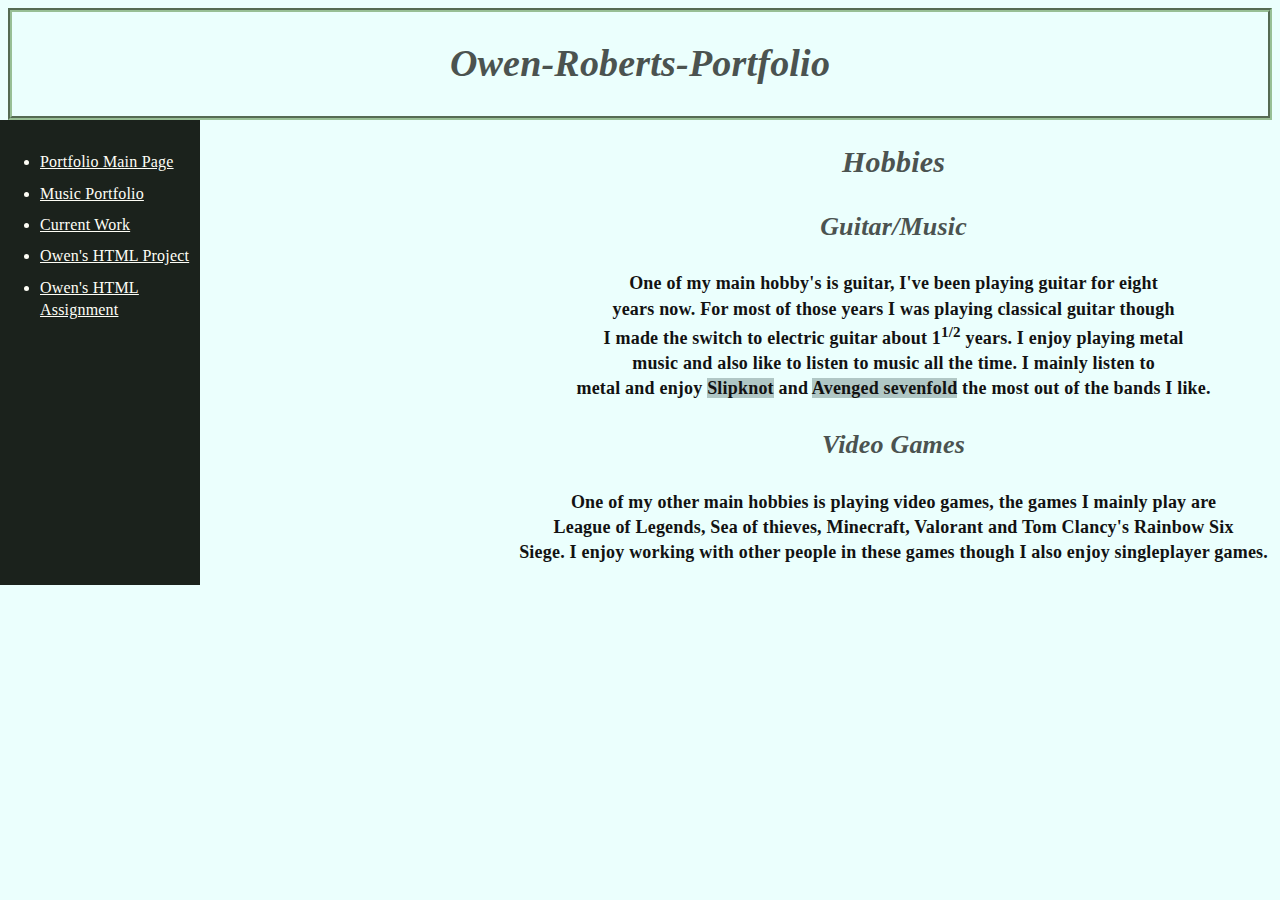
<file: CSSprojectassignment3/index.html>
<!--Owen Roberts
  EC-Web-Development-20S
  Scott Hardman
  PTEC
  6/6/2022
-->
<!-- A large amount of the changes were to make -->
<!DOCTYPE html>
<html lang="en">
  <head>
    <meta charset="UTF-8" />
    <meta http-equiv="X-UA-Compatible" content="IE=edge" />
    <meta name="viewport" content="width=device-width, initial-scale=1.0" />
    <title>Owen-Roberts-Portfolio</title>
    <link rel="stylesheet" type="text/css" href="css-pages-style.css" />
    <style>
        /*styling for headings and paragraphs that wont be on all other pages so its internal*/
      h2 {
        text-align: center;
        color: #4B5350;
        font-weight: 1100;
        font-size: 30px;
      }

      h3 {
        text-align: center;
        color: #4B5350;
        font-weight: 1100;
        font-size: 26px;
      }
      p {
        text-align: center;
        color: #121212;
      }
      /*span id for band names to have background on the,*/
      #bandSpan { 
        background-color: #b0c7c5;}
        /*class for the heading types to change their font style*/
        .headingFont {font-style: oblique;}

    </style>
  </head>
  <body>
    <!--h1 h2 and h3 have this class for the font-->
    <header>
      <h1 class="headingFont">Owen-Roberts-Portfolio</h1>
    </header>
    <!--nav with links to this, music work, work and past projects for consistency and to navigate between them-->
    <nav>
   
      <ul>
        <a href="index.html"><li>Portfolio Main Page</li></a>

        <a href="MusicWork.html"><li>Music Portfolio</li></a>
        <a href="work.html"><li>Current Work</li></a>

        <a href="https://github.com/OwenRoberts06/First-Web-Assignment"
          target="_blank"
          ><li>Owen's HTML Project</li></a
        >
        <a href="https://github.com/OwenRoberts06/FirstWebProject-new"
          target="_blank"
          ><li>Owen's HTML Assignment</li></a
        >
      </ul>
    </nav>

    <section>
      <h2 class="headingFont">Hobbies</h2>
      <h3 class="headingFont">Guitar/Music</h3>
      <!--paragraphs with supertext to better show half year, breaks to keep text on page and spans to highlight names of bands-->
      <p>
        One of my main hobby's is guitar, I've been playing guitar for eight</br>
        years now. For most of those years I was playing classical guitar though</br>
        I made the switch to electric guitar about 1<sup>1/2</sup> years. I enjoy playing metal</br>
          music and also like to listen to music all the time. I mainly listen to</br>
         metal and enjoy <span id="bandSpan">Slipknot</span> and <span id="bandSpan">Avenged sevenfold</span> the most out of the bands I like.
      </p>
      <h3 class="headingFont">Video Games</h3>
      <p>One of my other main hobbies is playing video games, the games I mainly play are</br> 
        League of Legends, Sea of thieves, Minecraft, Valorant and Tom Clancy's Rainbow Six</br>
         Siege. I enjoy working with other people in these games though I also enjoy singleplayer games.</p>
    </section>
  </body>
</html>
</file>
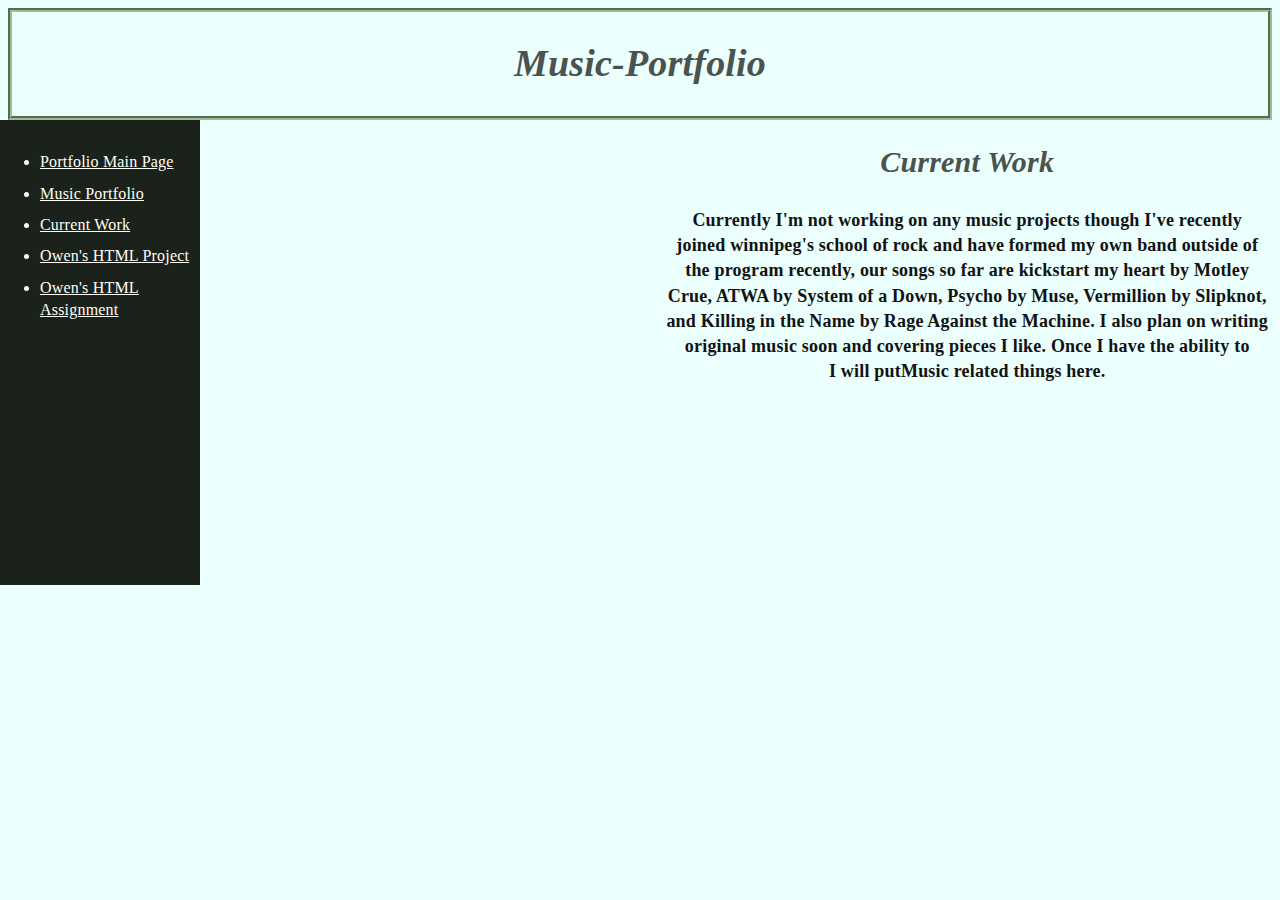
<file: CSSprojectassignment3/MusicWork.html>
<!--Owen Roberts
  EC-Web-Development-20S
  Scott Hardman
  PTEC
  4/28/2022
-->
<!DOCTYPE html>
<html lang="en">
  <head>
    <meta charset="UTF-8" />
    <meta http-equiv="X-UA-Compatible" content="IE=edge" />
    <meta name="viewport" content="width=device-width, initial-scale=1.0" />
    <title>Owen-Roberts-Music-Portfolio</title>
    <!--link to external css-->
    <link rel="stylesheet" type="text/css" href="css-pages-style.css" />
    <style>
      /*styling for h2 and p that is staying across first 2 pages*/
      h2 {
        text-align: center;
        color: #4b5350;
        font-weight: 1100;
        font-size: 30px;
      }
      p {
        text-align: center;
        color: #121212;
      }
    </style>
  </head>
  <body>
    <!--main heading with class for font style-->
    <header>
      <h1 class="headingFont">Music-Portfolio</h1>
    </header>
    <!--nav with links to this, work, past projects and primary page for consistency and to navigate between them-->
    <nav>
      <ul>
        <a href="index.html"><li>Portfolio Main Page</li></a>
        <a href="MusicWork.html"><li>Music Portfolio</li></a>
        <a href="work.html"><li>Current Work</li></a>
        <a
          href="https://github.com/OwenRoberts06/First-Web-Assignment"
          target="_blank"
          ><li>Owen's HTML Project</li></a
        >
        <a
          href="https://github.com/OwenRoberts06/FirstWebProject-new"
          target="_blank"
          ><li>Owen's HTML Assignment</li></a
        >
      </ul>
    </nav>
    <!--section with h2 with class for font style and a paragraph-->
    <section>
      <h2 class="headingFont">Current Work</h2>
      <p>
        Currently I'm not working on any music projects though I've recently</br>
        joined winnipeg's school of rock and have formed my own band outside
        of</br>
        the program recently, our songs so far are kickstart my heart by Motley</br>
        Crue, ATWA by System of a Down, Psycho by Muse, Vermillion by Slipknot,</br>
        and Killing in the Name by Rage Against the Machine. I also plan on writing</br>
         original music soon and covering pieces I like. Once I have the ability to</br> 
         I will putMusic
        related things here.</br>
      </p>
    </section>
  </body>
</html>
</file>
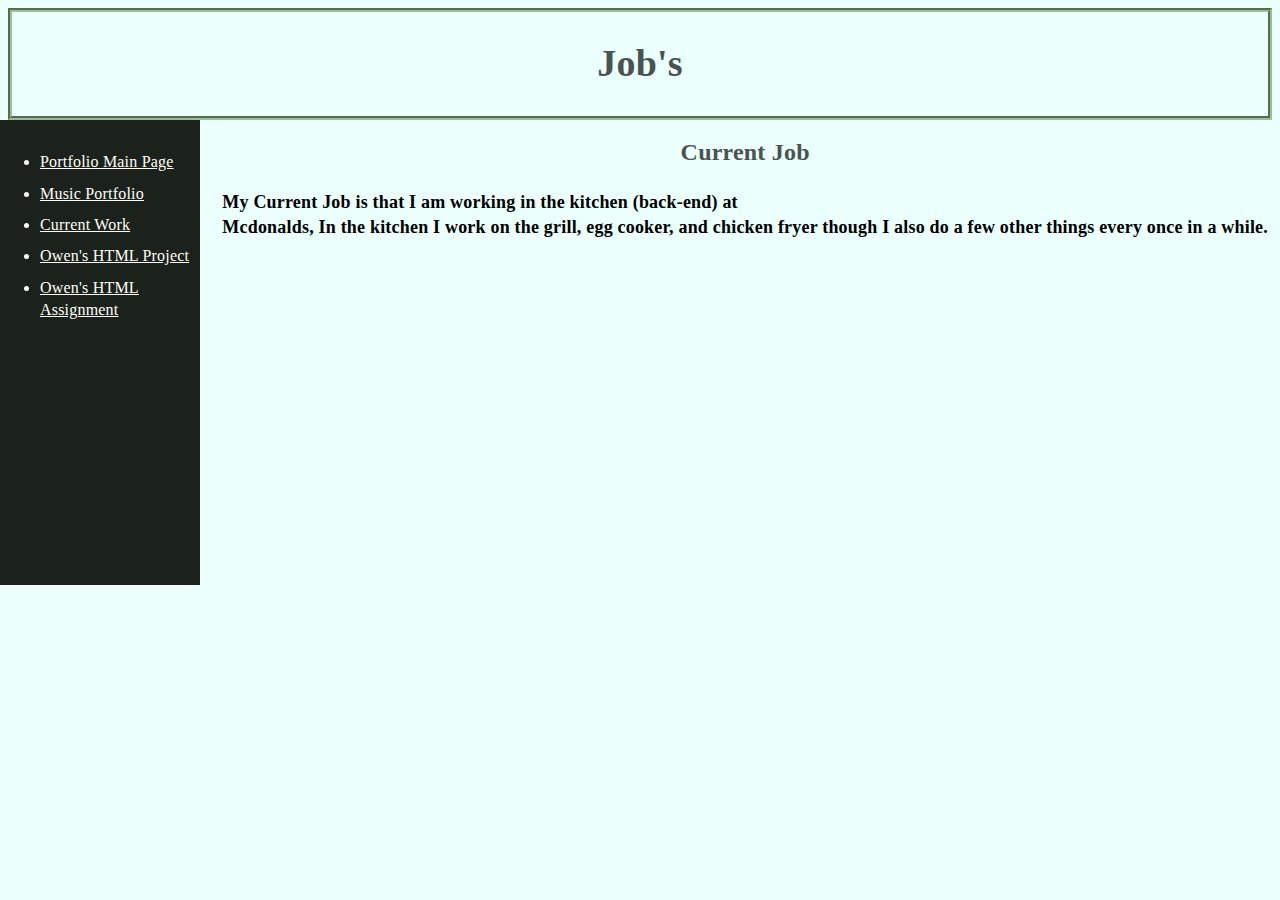
<file: CSSprojectassignment3/work.html>
<!DOCTYPE html>
<html lang="en">
  <head>
    <meta charset="UTF-8" />
    <meta http-equiv="X-UA-Compatible" content="IE=edge" />
    <meta name="viewport" content="width=device-width, initial-scale=1.0" />
    <link rel="stylesheet" type="text/css" href="css-pages-style.css" />
    <title>Current Job</title>
    <style></style>
  </head>
  <body>
    <header><h1>Job's</h1></header>
    <!--nav with links to this, music work, past projects and primary page for consistency and to navigate between them-->
    <nav>
      <ul>
        <a href="index.html"><li>Portfolio Main Page</li></a>

        <a href="MusicWork.html"><li>Music Portfolio</li></a>
        <a href="work.html"><li>Current Work</li></a>

        <a
          href="https://github.com/OwenRoberts06/First-Web-Assignment"
          target="_blank"
          ><li>Owen's HTML Project</li></a
        >
        <a
          href="https://github.com/OwenRoberts06/FirstWebProject-new"
          target="_blank"
          ><li>Owen's HTML Assignment</li></a
        >
      </ul>
    </nav>
    <section>
      <h2>Current Job</h2>
      <p>
        My Current Job is that I am working in the kitchen (back-end) at</br>
        Mcdonalds, In the kitchen I work on the grill, egg cooker, and 
        chicken fryer though I also do a few other things every once in
        a while.
      </p>
    </section>
  </body>
</html>
</file>
<file: CSSprojectassignment3/css-pages-style.css>
/*main heading will stay same size each time*/
h1 {
  text-align: center;
  color: #4b5350;
  font-weight: 1100;
  font-size: 38px;
  position: unset;
}
h2 {
  text-align: center;
  color: #4b5350;
  border-right: 50%;
}
/*added these to have spacing standard and font*/
* {
  line-height: 140%;
  font-family: "Times New Roman", Times, serif;
  letter-spacing: 0.2px;
}

/* I used some code from W3 schools to make this sidebar but did change the width, left padding, background color  */
nav {
  height: 450px;
  width: 200px;
  position: inherit;
  float: left;
  z-index: 1;
  top: 0;
  left: 0;
  background-color: #1b221c;
  overflow-x: hidden;
  overflow-y: auto;
  padding-top: 15px;
  transform: translateX(-12px) translateY(4px);
}
/* transform to skew the links to the other sites and work on hover to make it more interactive */
nav li:hover {
  -o-transform: skew(-8deg);
  -ms-transform: skew(-8deg);
  -webkit-transform: skew(-8deg);
  -moz-transform: skew(-8deg);
  transform: skew(-8deg);
}
/*added a bit of space between links on the bottom*/
li {
  margin-bottom: 9px;
}
/*different color for hyperlink*/
a {
  color: #fefef6;
}
/*added a border to try it out and changed background*/
body {
  background-color: #ebfffd;
  border-color: #98bf95;
  border-width: 4px;
  border-style: groove;
  /* animation to fade in when you open the sites */
  -moz-animation: fade-in 0.7s ease-in 0.4s forwards;
  -webkit-animation: fade-in 0.7s ease-in 0.4s forwards;
  -o-animation: fade-in 0.7s ease-in 0.4s forwards;
  -ms-animation: fade-in 0.7s ease-in 0.4s forwards;
  animation: fade-in 0.7s ease-in 0.4s forwards;
  position: relative;
}
@keyframes fade-in {
  from {
    -webkit-transform: translateY(300px);
    -o-transform: translateY(300px);
    -ms-transform: translateY(300px);
    -moz-transform: translateY(300px);
    transform: translateY(300px);
    opacity: 0;
  }
  to {
    top: 0;
    opacity: 1;
  }
}
/*increased font sizes and weights across pages on things like headings and paragraphs to improve readability*/
p {
  font-weight: 550;
  font-size: 18px;
}
/*moved this class style here as its going to be standard*/
.headingFont {
  font-style: oblique;
}

section {
  float: right;
}
/*though very muted i used a light blue for the background for trust and calm since its a protfolio and i want to seem trustworthy and calm
and keeping that as the main color I also added some green for the border t add more color, the rest of the colors are greys and blacks */
</file>
